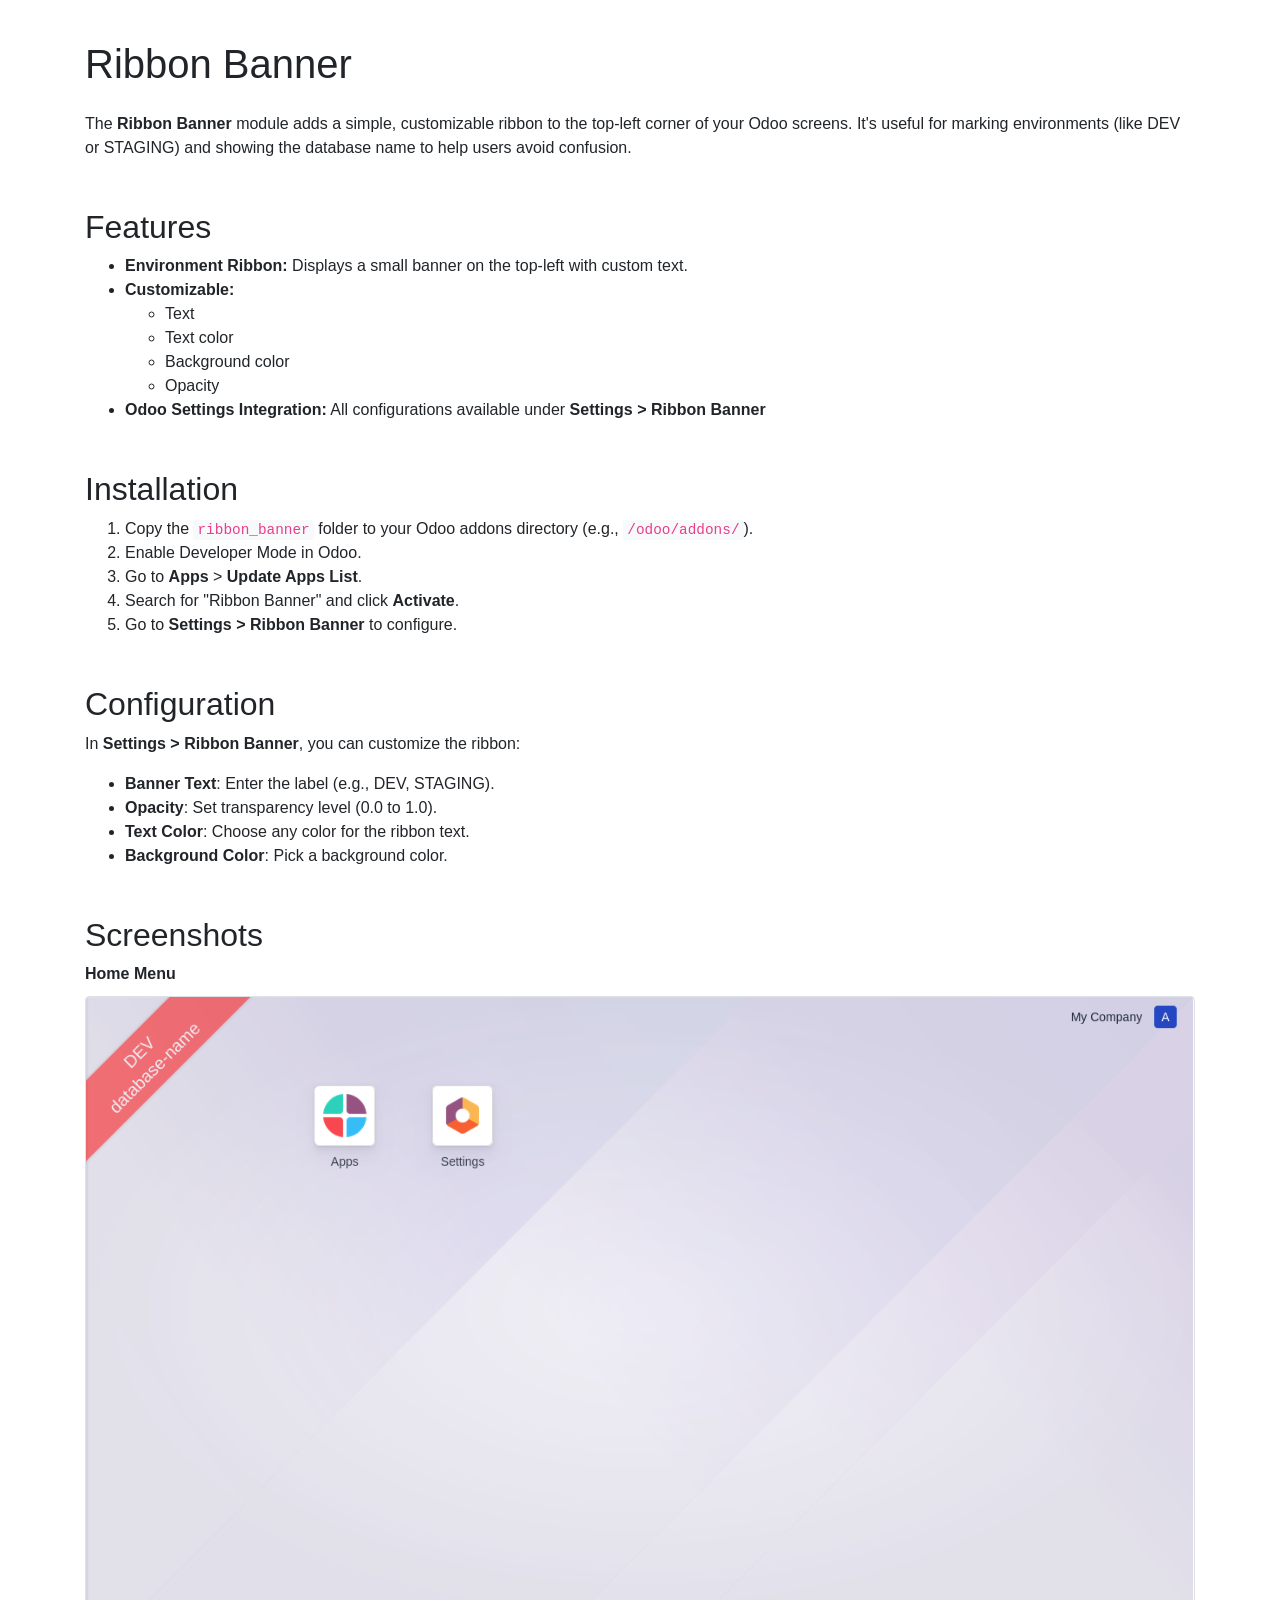
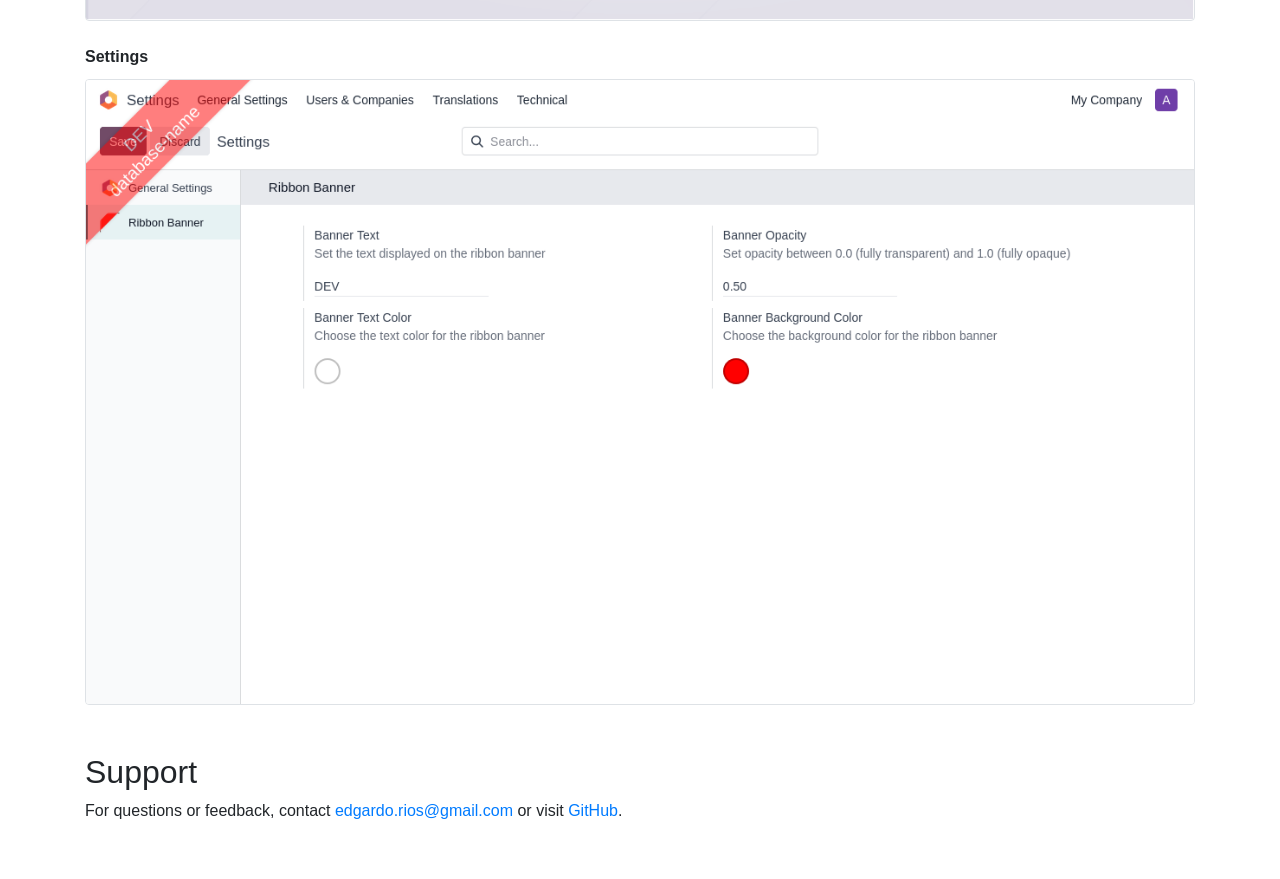
<file: ribbon_banner/static/description/index.html>
<!DOCTYPE html>
<html lang="en">

<head>
    <meta charset="UTF-8">
    <title>Ribbon Banner</title>
    <meta name="viewport" content="width=device-width, initial-scale=1">
    <link href="https://stackpath.bootstrapcdn.com/bootstrap/4.5.2/css/bootstrap.min.css" rel="stylesheet">
    <style>
        body {
            padding-top: 40px;
            padding-bottom: 40px;
        }

        code {
            background-color: #f8f9fa;
            padding: 2px 4px;
            border-radius: 3px;
            font-size: 90%;
        }

        img {
            max-width: 100%;
            height: auto;
            margin-top: 10px;
            border: 1px solid #dee2e6;
            border-radius: 4px;
        }
    </style>
</head>

<body>
    <div class="container">
        <h1 class="mb-4">Ribbon Banner</h1>

        <p>The <strong>Ribbon Banner</strong> module adds a simple, customizable ribbon to the top-left corner of your
            Odoo screens. It's useful for marking environments (like DEV or STAGING) and showing the database name to
            help users avoid confusion.</p>

        <h2 class="mt-5">Features</h2>
        <ul>
            <li><strong>Environment Ribbon:</strong> Displays a small banner on the top-left with custom text.</li>
            <li><strong>Customizable:</strong>
                <ul>
                    <li>Text</li>
                    <li>Text color</li>
                    <li>Background color</li>
                    <li>Opacity</li>
                </ul>
            </li>
            <li><strong>Odoo Settings Integration:</strong> All configurations available under <strong>Settings &gt;
                    Ribbon Banner</strong></li>
        </ul>

        <h2 class="mt-5">Installation</h2>
        <ol>
            <li>Copy the <code>ribbon_banner</code> folder to your Odoo addons directory (e.g.,
                <code>/odoo/addons/</code>).
            </li>
            <li>Enable Developer Mode in Odoo.</li>
            <li>Go to <strong>Apps</strong> &gt; <strong>Update Apps List</strong>.</li>
            <li>Search for "Ribbon Banner" and click <strong>Activate</strong>.</li>
            <li>Go to <strong>Settings &gt; Ribbon Banner</strong> to configure.</li>
        </ol>

        <h2 class="mt-5">Configuration</h2>
        <p>In <strong>Settings &gt; Ribbon Banner</strong>, you can customize the ribbon:</p>
        <ul>
            <li><strong>Banner Text</strong>: Enter the label (e.g., DEV, STAGING).</li>
            <li><strong>Opacity</strong>: Set transparency level (0.0 to 1.0).</li>
            <li><strong>Text Color</strong>: Choose any color for the ribbon text.</li>
            <li><strong>Background Color</strong>: Pick a background color.</li>
        </ul>

        <h2 class="mt-5">Screenshots</h2>

        <div class="mb-4">
            <strong>Home Menu</strong><br>
            <img src="banner.png" alt="Ribbon Banner Example">
        </div>
        <div class="mb-4">
            <strong>Settings</strong><br>
            <img src="settings.png" alt="Ribbon Banner Settings">
        </div>

        <h2 class="mt-5">Support</h2>
        <p>For questions or feedback, contact <a href="mailto:edgardo.rios@gmail.com">edgardo.rios@gmail.com</a> or
            visit <a href="https://github.com/edgardorios/odoo-free-apps">GitHub</a>.</p>
    </div>
</body>

</html>
</file>
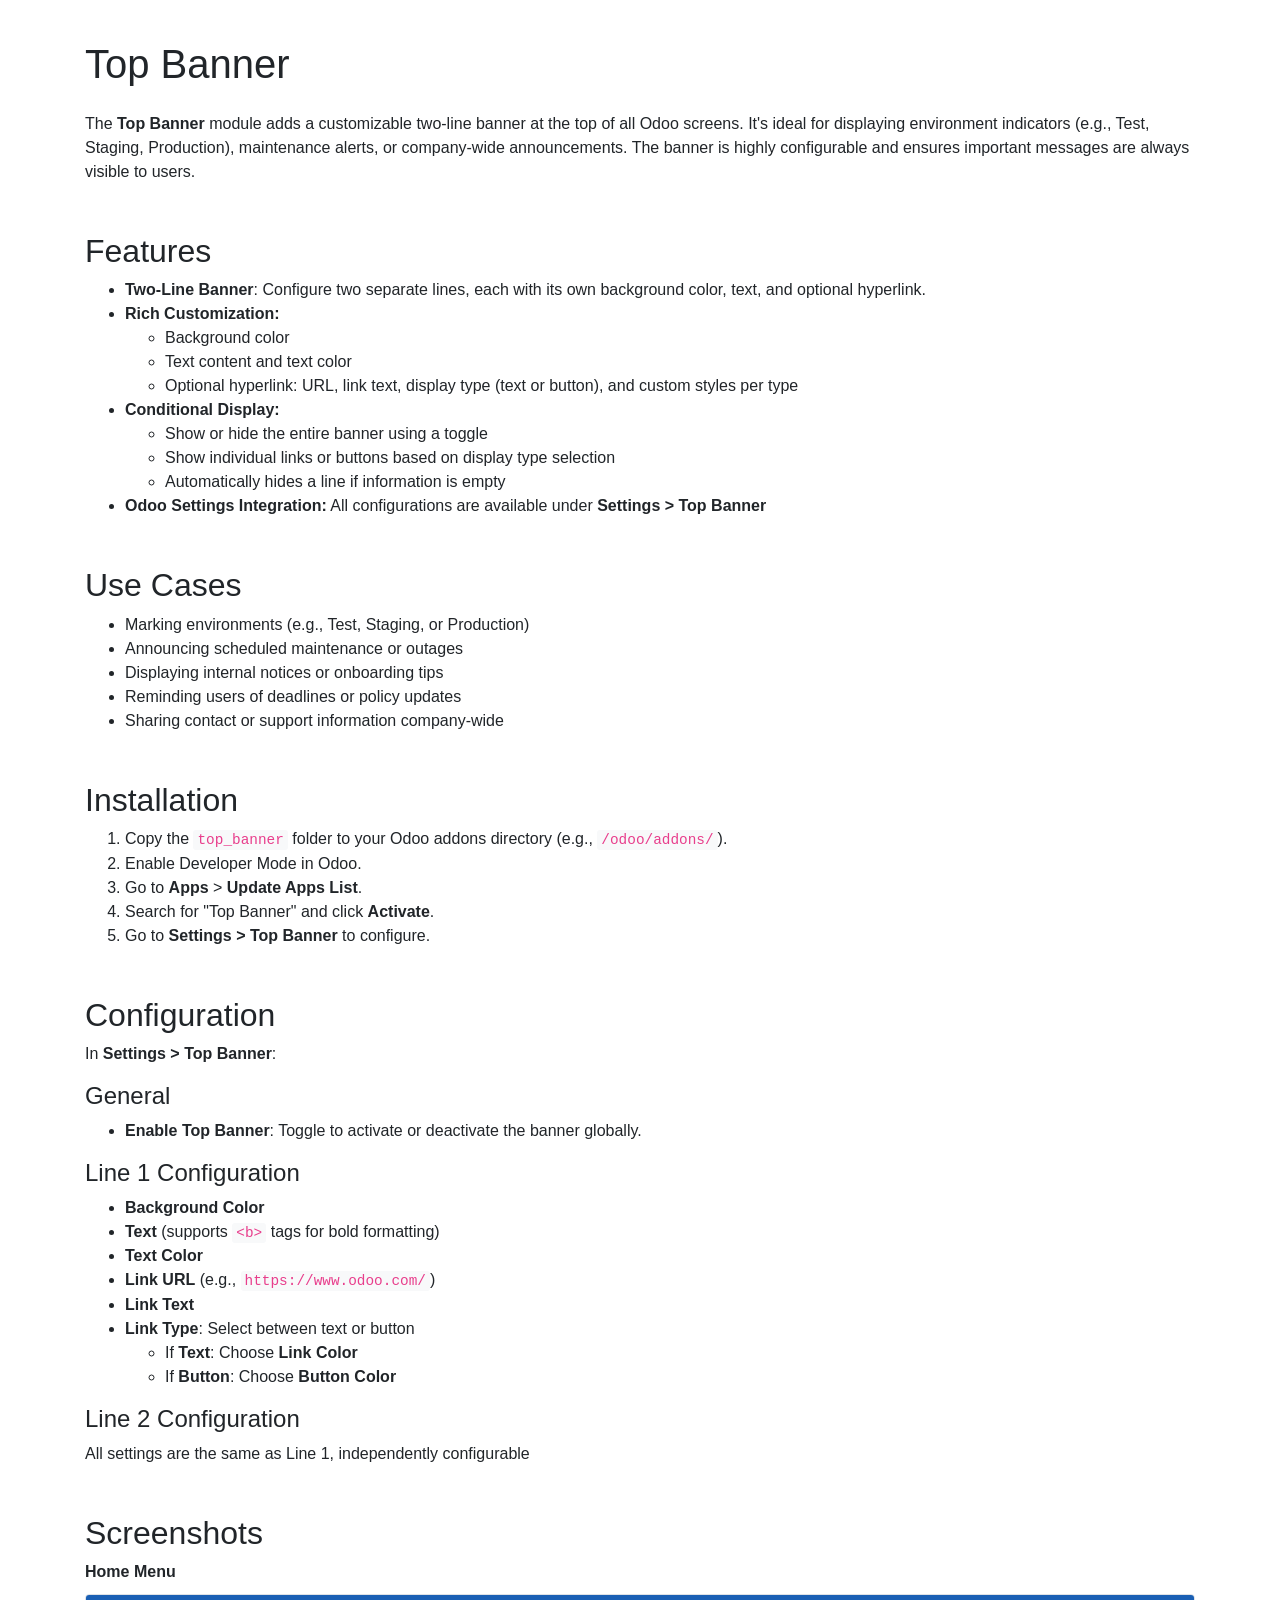
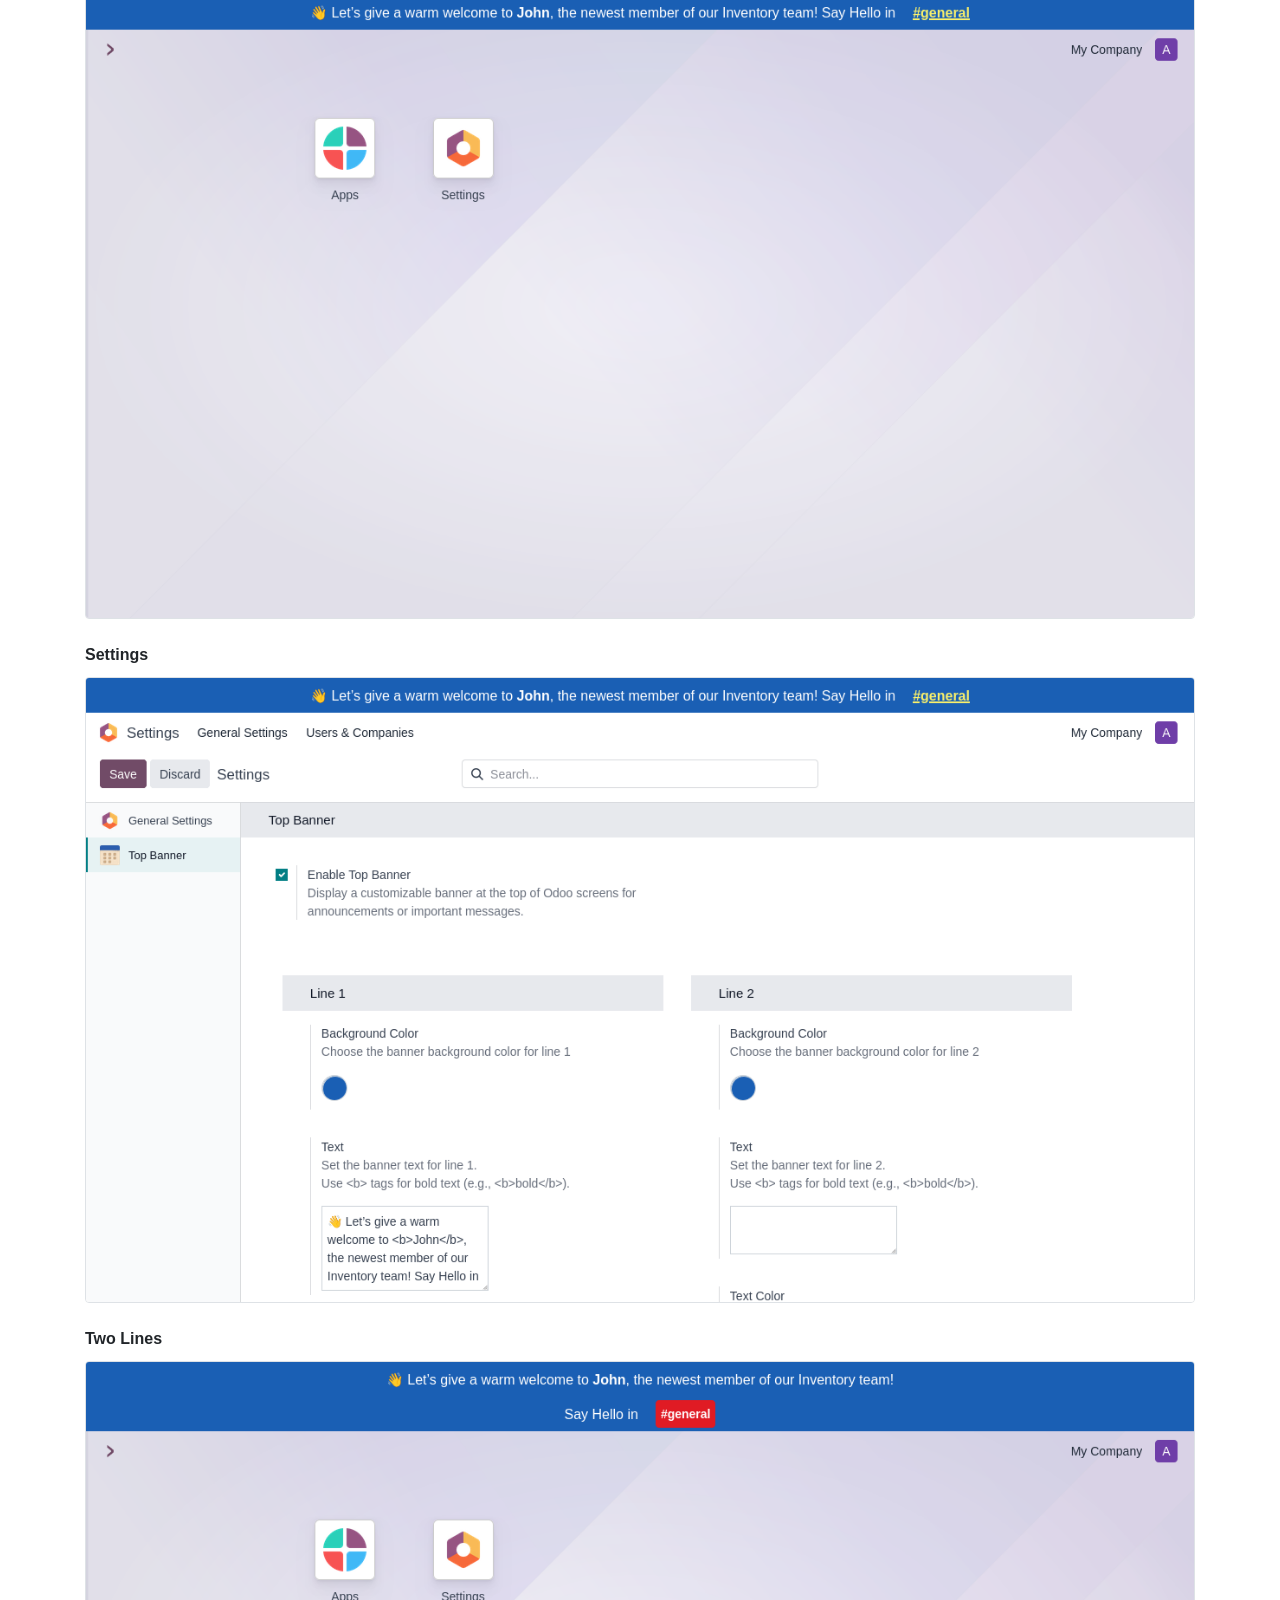
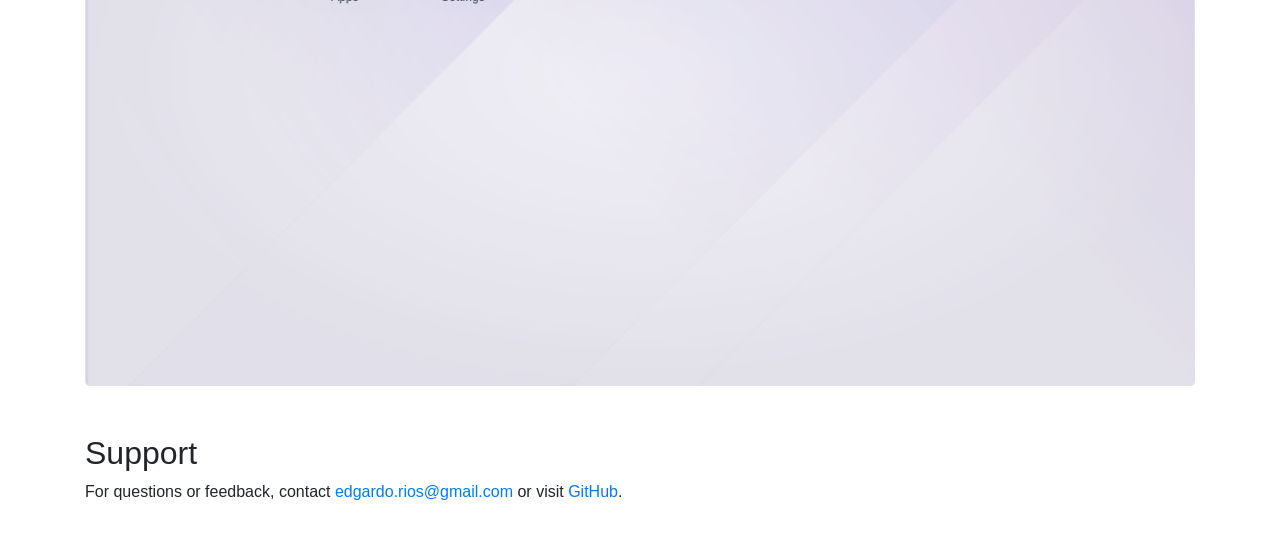
<file: top_banner/static/description/index.html>
<!DOCTYPE html>
<html lang="en">

<head>
    <meta charset="UTF-8">
    <title>Top Banner</title>
    <meta name="viewport" content="width=device-width, initial-scale=1">
    <link href="https://stackpath.bootstrapcdn.com/bootstrap/4.5.2/css/bootstrap.min.css" rel="stylesheet">
    <style>
        body {
            padding-top: 40px;
            padding-bottom: 40px;
        }

        code {
            background-color: #f8f9fa;
            padding: 2px 4px;
            border-radius: 3px;
            font-size: 90%;
        }

        img {
            max-width: 100%;
            height: auto;
            margin-top: 10px;
            border: 1px solid #dee2e6;
            border-radius: 4px;
        }
    </style>
</head>

<body>
    <div class="container">
        <h1 class="mb-4">Top Banner</h1>

        <p>The <strong>Top Banner</strong> module adds a customizable two-line banner at the top of all Odoo screens.
            It's ideal for displaying environment indicators (e.g., Test, Staging, Production), maintenance alerts, or
            company-wide announcements. The banner is highly configurable and ensures important messages are always
            visible to users.</p>

        <h2 class="mt-5">Features</h2>
        <ul>
            <li><strong>Two-Line Banner</strong>: Configure two separate lines, each with its own background color,
                text, and optional hyperlink.</li>
            <li><strong>Rich Customization:</strong>
                <ul>
                    <li>Background color</li>
                    <li>Text content and text color</li>
                    <li>Optional hyperlink: URL, link text, display type (text or button), and custom styles per type
                    </li>
                </ul>
            </li>
            <li><strong>Conditional Display:</strong>
                <ul>
                    <li>Show or hide the entire banner using a toggle</li>
                    <li>Show individual links or buttons based on display type selection</li>
                    <li>Automatically hides a line if information is empty</li>
                </ul>
            </li>
            <li><strong>Odoo Settings Integration:</strong> All configurations are available under <strong>Settings &gt;
                    Top Banner</strong></li>
        </ul>

        <h2 class="mt-5">Use Cases</h2>
        <ul>
            <li>Marking environments (e.g., Test, Staging, or Production)</li>
            <li>Announcing scheduled maintenance or outages</li>
            <li>Displaying internal notices or onboarding tips</li>
            <li>Reminding users of deadlines or policy updates</li>
            <li>Sharing contact or support information company-wide</li>
        </ul>

        <h2 class="mt-5">Installation</h2>
        <ol>
            <li>Copy the <code>top_banner</code> folder to your Odoo addons directory (e.g.,
                <code>/odoo/addons/</code>).
            </li>
            <li>Enable Developer Mode in Odoo.</li>
            <li>Go to <strong>Apps</strong> &gt; <strong>Update Apps List</strong>.</li>
            <li>Search for "Top Banner" and click <strong>Activate</strong>.</li>
            <li>Go to <strong>Settings &gt; Top Banner</strong> to configure.</li>
        </ol>

        <h2 class="mt-5">Configuration</h2>
        <p>In <strong>Settings &gt; Top Banner</strong>:</p>

        <h4>General</h4>
        <ul>
            <li><strong>Enable Top Banner</strong>: Toggle to activate or deactivate the banner globally.</li>
        </ul>

        <h4>Line 1 Configuration</h4>
        <ul>
            <li><strong>Background Color</strong></li>
            <li><strong>Text</strong> (supports <code>&lt;b&gt;</code> tags for bold formatting)</li>
            <li><strong>Text Color</strong></li>
            <li><strong>Link URL</strong> (e.g., <code>https://www.odoo.com/</code>)</li>
            <li><strong>Link Text</strong></li>
            <li><strong>Link Type</strong>: Select between text or button
                <ul>
                    <li>If <strong>Text</strong>: Choose <strong>Link Color</strong></li>
                    <li>If <strong>Button</strong>: Choose <strong>Button Color</strong></li>
                </ul>
            </li>
        </ul>

        <h4>Line 2 Configuration</h4>
        <p>All settings are the same as Line 1, independently configurable</p>

        <h2 class="mt-5">Screenshots</h2>

        <div class="mb-4">
            <strong>Home Menu</strong><br>
            <img src="homescreen.png" alt="Top banner displayed on the home menu">
        </div>
        <div class="mb-4">
            <strong>Settings</strong><br>
            <img src="settings.png" alt="Top Banner Settings">
        </div>
        <div class="mb-4">
            <strong>Two Lines</strong><br>
            <img src="announcement.png" alt="Top Banner Two Lines">
        </div>

        <h2 class="mt-5">Support</h2>
        <p>For questions or feedback, contact <a href="mailto:edgardo.rios@gmail.com">edgardo.rios@gmail.com</a> or
            visit <a href="https://github.com/edgardorios/odoo-free-apps">GitHub</a>.</p>
    </div>
</body>

</html>
</file>
